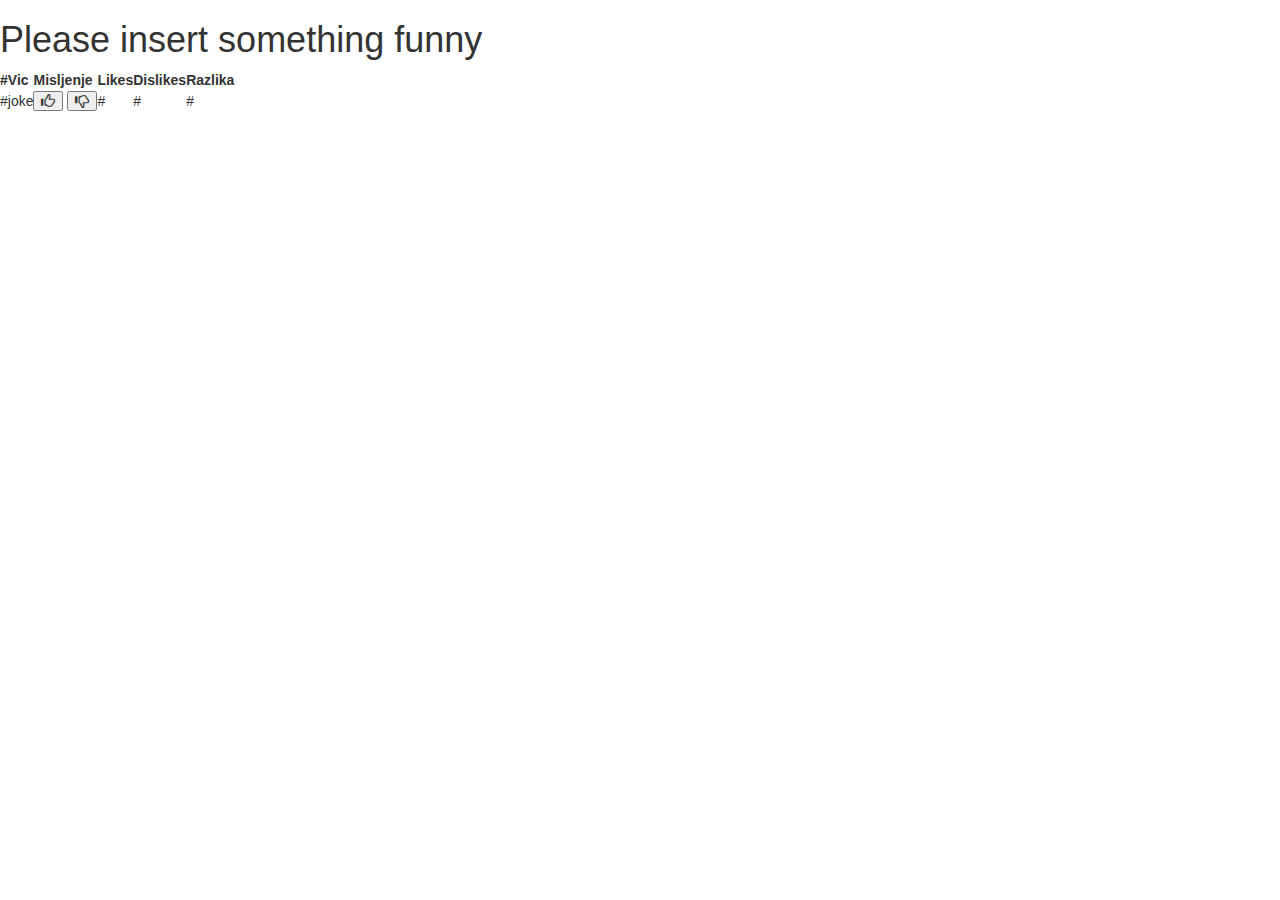
<file: Joker/src/main/resources/templates/index.html>
<!DOCTYPE html>
<html xmlns:th="http://www.thymeleaf.org">
<head>
<link rel="stylesheet" href="https://maxcdn.bootstrapcdn.com/bootstrap/3.3.7/css/bootstrap.min.css">
<script src="https://code.jquery.com/jquery-3.3.1.js" integrity="sha256-2Kok7MbOyxpgUVvAk/HJ2jigOSYS2auK4Pfzbm7uH60=" crossorigin="anonymous"></script>
<script type="text/javascript" th:src="@{/js/main.js}"></script>
<link rel="stylesheet" th:href="@{/css/mainStyle.css}">
<meta charset="UTF-8">
<title>All jokes</title>
</head>
<body>
	<h1 th:if="${#lists.isEmpty(jokes)}">Please insert something funny</h1>
	<table th:if="${not #lists.isEmpty(jokes)}">
		<thead>
			<tr>
				<th>#</th>
				<th>Vic</th>
				<th>Misljenje</th>
				<th>Likes</th>
				<th>Dislikes</th>
				<th>Razlika</th>
			</tr>
		</thead>
		<tbody>
			<tr th:each="joke,iterStat : ${jokes}">
				<td th:text="${iterStat.count}">#</td>
				<td th:text="${joke.content}">joke</td>
				<td>
					<button th:attr="id=${joke.id}" class="glyphicon glyphicon-thumbs-up"></button>
					<button th:attr="id=${joke.id}" class="glyphicon glyphicon-thumbs-down"></button>
				</td>
				<td th:text="${joke.likes}">#</td>
				<td th:text="${joke.dislikes}">#</td>
				<td th:text="${difference[iterStat.index]}">#</td>
			</tr>
		</tbody>
	</table>
</body>
</html>
</file>
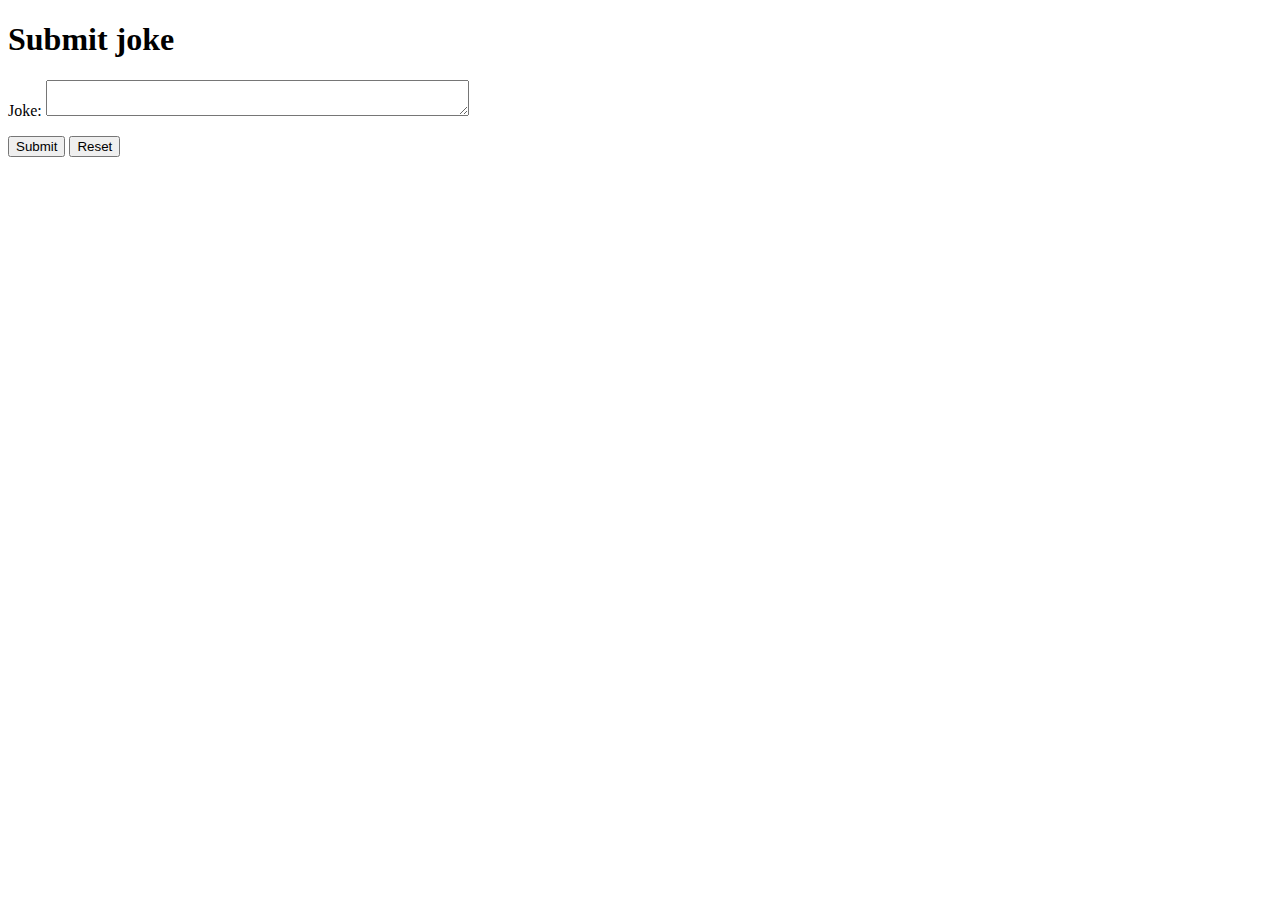
<file: Joker/src/main/resources/templates/joke.html>
<!DOCTYPE HTML>
<html xmlns:th="http://www.thymeleaf.org">
<head>
    <title>Submit joke</title>
    <meta http-equiv="Content-Type" content="text/html; charset=UTF-8" />
    <link rel="stylesheet" th:href="@{/css/mainStyle.css}">
    <link rel="stylesheet" th:href="@{/css/jokeStyle.css}">
</head>
<body>
	<h1>Submit joke</h1>
	<div id="submitJoke">
    	<form action="#" id="submitJokeForm" th:action="@{/new}" th:object="${joke}" method="post">
        	<label>Joke: <textarea cols="50" th:field="*{content}" /></textarea></label>
        	<p><input type="submit" value="Submit" onclick="location.reload()"/> <input type="reset" value="Reset" /></p>
    	</form>
    </div>
</body>
</html>
</file>
